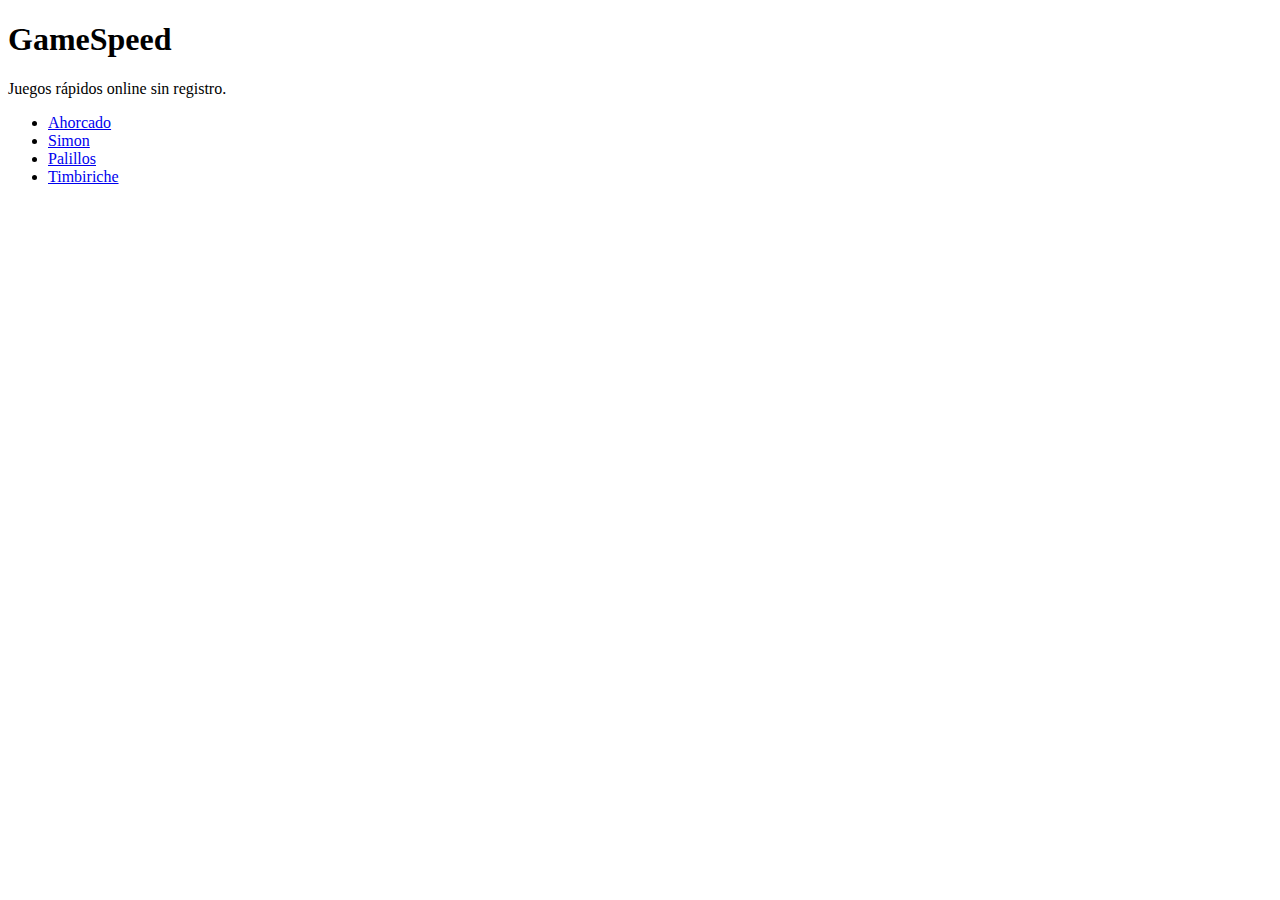
<file: index.html>
<!DOCTYPE html>
<html lang="es">
<head>
  <meta charset="UTF-8" />
  <meta name="viewport" content="width=device-width, initial-scale=1" />
  <title>GameSpeed - Juegos rápidos</title>
</head>
<body>
  <h1>GameSpeed</h1>
  <p>Juegos rápidos online sin registro.</p>
  <ul>
    <li><a href="/ahorcado/">Ahorcado</a></li>
    <li><a href="/simon/">Simon</a></li>
    <li><a href="/palillos/">Palillos</a></li>
    <li><a href="/timbiriche/">Timbiriche</a></li>
  </ul>
</body>
</html>
</file>
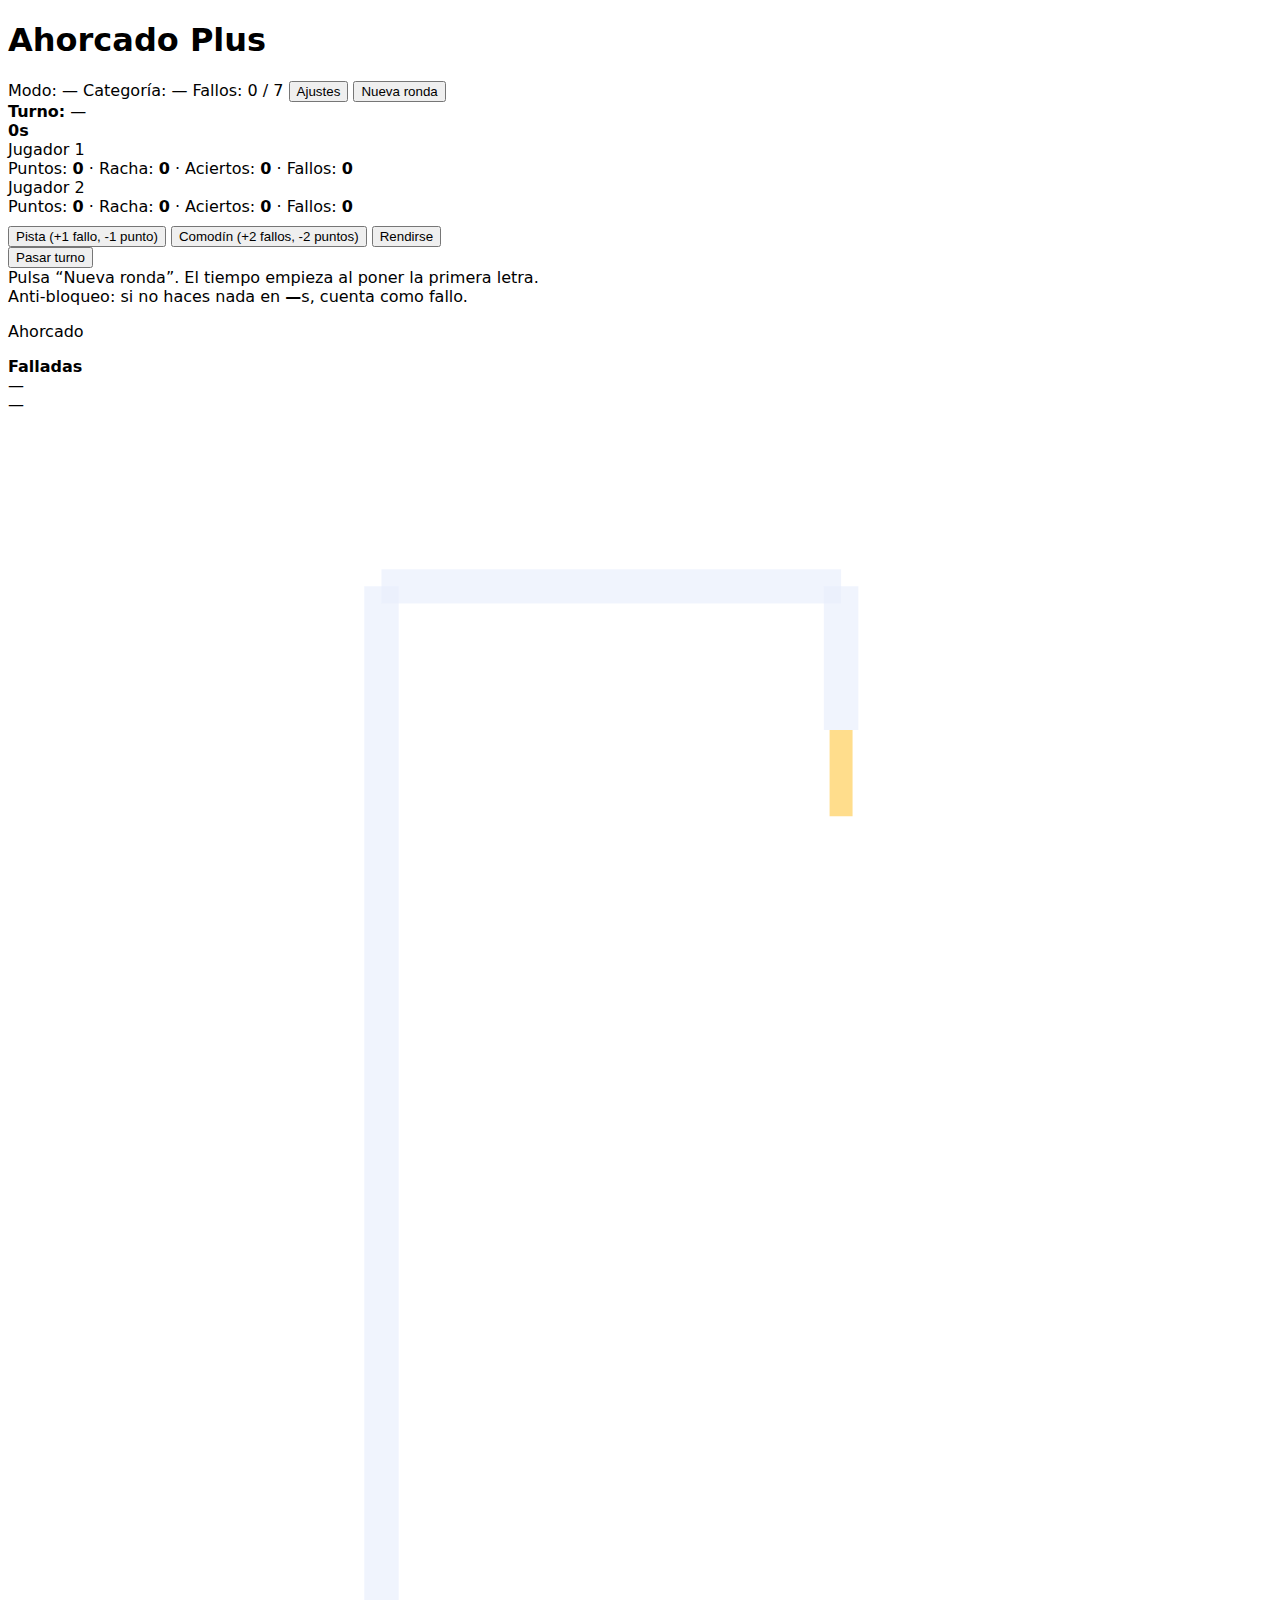
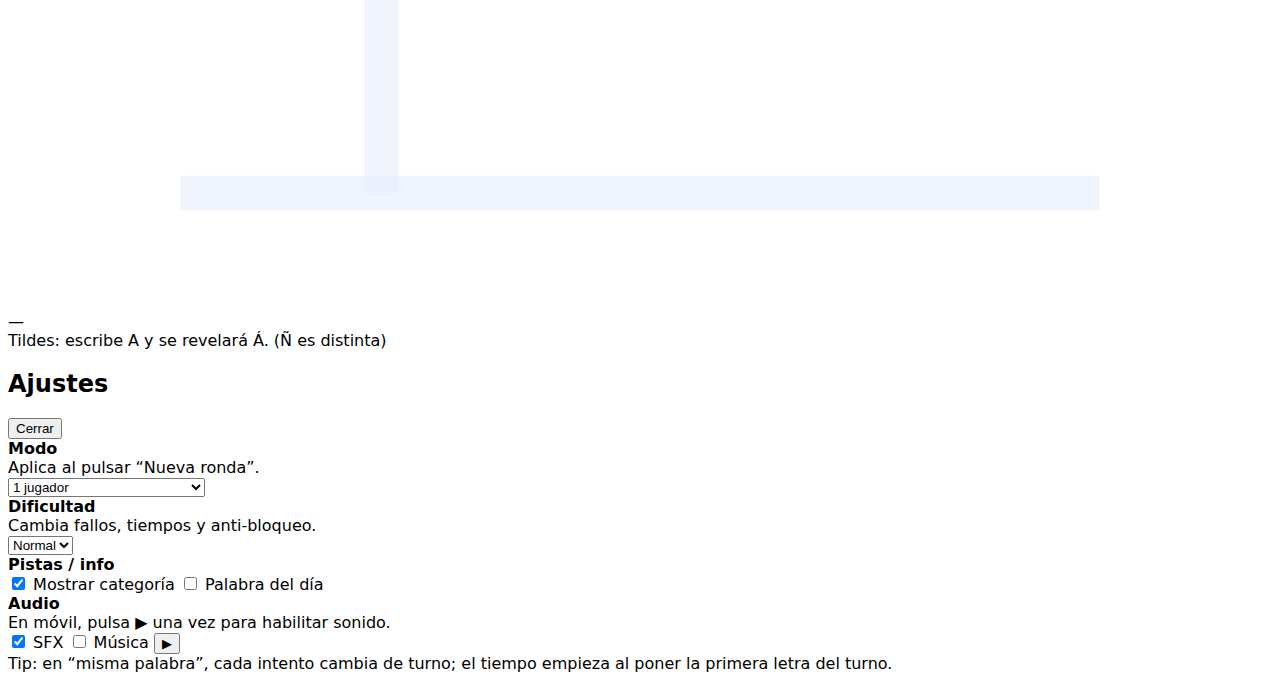
<file: ahorcado/index.html>
<!doctype html>
<html lang="es">
<head>
  <meta charset="utf-8" />
  <meta name="viewport" content="width=device-width,initial-scale=1" />
  <title>Ahorcado</title>
  <link rel="stylesheet" href="./style.css">
  <link rel="stylesheet" href="/assets/menu.css">
</head>
<body>
  <div class="wrap">
    <div class="top">
      <h1>Ahorcado Plus</h1>
      <div class="row">
        <span class="pill" id="modePill">Modo: —</span>
        <span class="pill" id="catPill">Categoría: —</span>
        <span class="pill" id="triesPill">Fallos: 0 / 7</span>
        <button class="btn" id="settingsBtn">Ajustes</button>
        <button class="btn" id="newBtn">Nueva ronda</button>
      </div>
    </div>

    <div class="grid">
      <!-- Juego -->
      <div class="card playCard">
        <div class="timerWrap">
          <div><strong>Turno:</strong> <span id="turnView">—</span></div>
          <div class="bar" aria-label="Tiempo"><div id="timeBar"></div></div>
          <div><strong><span id="timeLeft">0</span>s</strong></div>
        </div>

        <div class="score" id="scoreArea">
          <div class="scoreCard">
            <div class="name">Jugador 1 <span class="turnBadge" id="p1Turn" style="display:none;">TU TURNO</span></div>
            <div class="meta">Puntos: <strong id="p1Pts">0</strong> · Racha: <strong id="p1Streak">0</strong> · Aciertos: <strong id="p1Hits">0</strong> · Fallos: <strong id="p1Fails">0</strong></div>
          </div>
          <div class="scoreCard">
            <div class="name">Jugador 2 <span class="turnBadge" id="p2Turn" style="display:none;">TU TURNO</span></div>
            <div class="meta">Puntos: <strong id="p2Pts">0</strong> · Racha: <strong id="p2Streak">0</strong> · Aciertos: <strong id="p2Hits">0</strong> · Fallos: <strong id="p2Fails">0</strong></div>
          </div>
        </div>

        <div class="row" style="margin-top:10px; justify-content:space-between;">
          <div class="row">
            <button class="btn small warn" id="hintBtn">Pista (+1 fallo, -1 punto)</button>
            <button class="btn small warn" id="wildBtn">Comodín (+2 fallos, -2 puntos)</button>
            <button class="btn small bad" id="revealBtn">Rendirse</button>
          </div>
          <div class="row">
            <button class="btn small" id="skipBtn">Pasar turno</button>
          </div>
        </div>

        <div class="kbd" id="keyboard"></div>
        <div class="msg" id="msg">Pulsa “Nueva ronda”. El tiempo empieza al poner la primera letra.</div>
        <div class="msg" id="metaMsg">Anti-bloqueo: si no haces nada en <strong id="stallSec">—</strong>s, cuenta como fallo.</div>
      </div>

      <!-- Ahorcado fijo -->
      <div class="card hangCard">
        <p class="panelTitle">Ahorcado</p>
        <div class="hangTop">
          <div class="wrongBox">
            <b>Falladas</b>
            <div class="wrongLetters" id="wrongView">—</div>
          </div>
          <div class="word" id="wordView">—</div>
        </div>

        <div class="svgBox" id="svgBox">
          <div class="flash" id="flash"></div>
          <svg viewBox="0 0 220 260" aria-label="Dibujo del ahorcado">
            <path d="M30 240 H190" stroke="rgba(232,238,252,.65)" stroke-width="6" fill="none" />
            <path d="M65 240 V30" stroke="rgba(232,238,252,.65)" stroke-width="6" fill="none" />
            <path d="M65 30 H145" stroke="rgba(232,238,252,.65)" stroke-width="6" fill="none" />
            <path d="M145 30 V55" stroke="rgba(232,238,252,.65)" stroke-width="6" fill="none" />
            <path d="M145 55 V70" stroke="rgba(255,209,102,.75)" stroke-width="4" fill="none" />
            <g stroke="rgba(232,238,252,.85)" stroke-width="6" fill="none" stroke-linecap="round">
              <circle id="p_head" cx="145" cy="92" r="22" style="opacity:0" />
              <path id="p_body" d="M145 114 V165" style="opacity:0" />
              <path id="p_larm" d="M145 130 L118 150" style="opacity:0" />
              <path id="p_rarm" d="M145 130 L172 150" style="opacity:0" />
              <path id="p_lleg" d="M145 165 L123 200" style="opacity:0" />
              <path id="p_rleg" d="M145 165 L167 200" style="opacity:0" />
              <g id="p_eyes" style="opacity:0" stroke-width="4">
                <path d="M136 85 L142 91" />
                <path d="M142 85 L136 91" />
                <path d="M148 85 L154 91" />
                <path d="M154 85 L148 91" />
              </g>
            </g>
          </svg>
        </div>
        <div class="msg" id="resultMsg">—</div>
        <div class="hint">Tildes: escribe A y se revelará Á. (Ñ es distinta)</div>
      </div>
    </div>
  </div>

  <!-- Modal ajustes -->
  <div class="overlay" id="overlay">
    <div class="modal">
      <div class="row" style="justify-content:space-between;">
        <h2>Ajustes</h2>
        <button class="btn small" id="closeSettingsBtn">Cerrar</button>
      </div>

      <div class="field">
        <div>
          <div style="font-weight:900;">Modo</div>
          <div class="hint">Aplica al pulsar “Nueva ronda”.</div>
        </div>
        <select id="modeSel">
          <option value="solo" selected>1 jugador</option>
          <option value="versus">2 jugadores (misma palabra)</option>
          <option value="duelo">Duelo (1 palabra por jugador)</option>
        </select>
      </div>

      <div class="field">
        <div>
          <div style="font-weight:900;">Dificultad</div>
          <div class="hint">Cambia fallos, tiempos y anti-bloqueo.</div>
        </div>
        <select id="diffSel">
          <option value="easy">Fácil</option>
          <option value="normal" selected>Normal</option>
          <option value="hard">Difícil</option>
        </select>
      </div>

      <div class="field">
        <div>
          <div style="font-weight:900;">Pistas / info</div>
        </div>
        <div class="row">
          <label class="hint"><input type="checkbox" id="categoryHintChk" checked> Mostrar categoría</label>
          <label class="hint"><input type="checkbox" id="dailyChk"> Palabra del día</label>
        </div>
      </div>

      <div class="field">
        <div>
          <div style="font-weight:900;">Audio</div>
          <div class="hint">En móvil, pulsa ▶︎ una vez para habilitar sonido.</div>
        </div>
        <div class="row">
          <label class="hint"><input type="checkbox" id="sfxChk" checked> SFX</label>
          <label class="hint"><input type="checkbox" id="musicChk"> Música</label>
          <button class="btn small ghost" id="audioBtn" title="Necesita un clic para habilitar audio">▶︎</button>
        </div>
      </div>

      <div class="hint">Tip: en “misma palabra”, cada intento cambia de turno; el tiempo empieza al poner la primera letra del turno.</div>
    </div>
  </div>
  <script src="./game.js"></script>
</body>
</html>
</file>
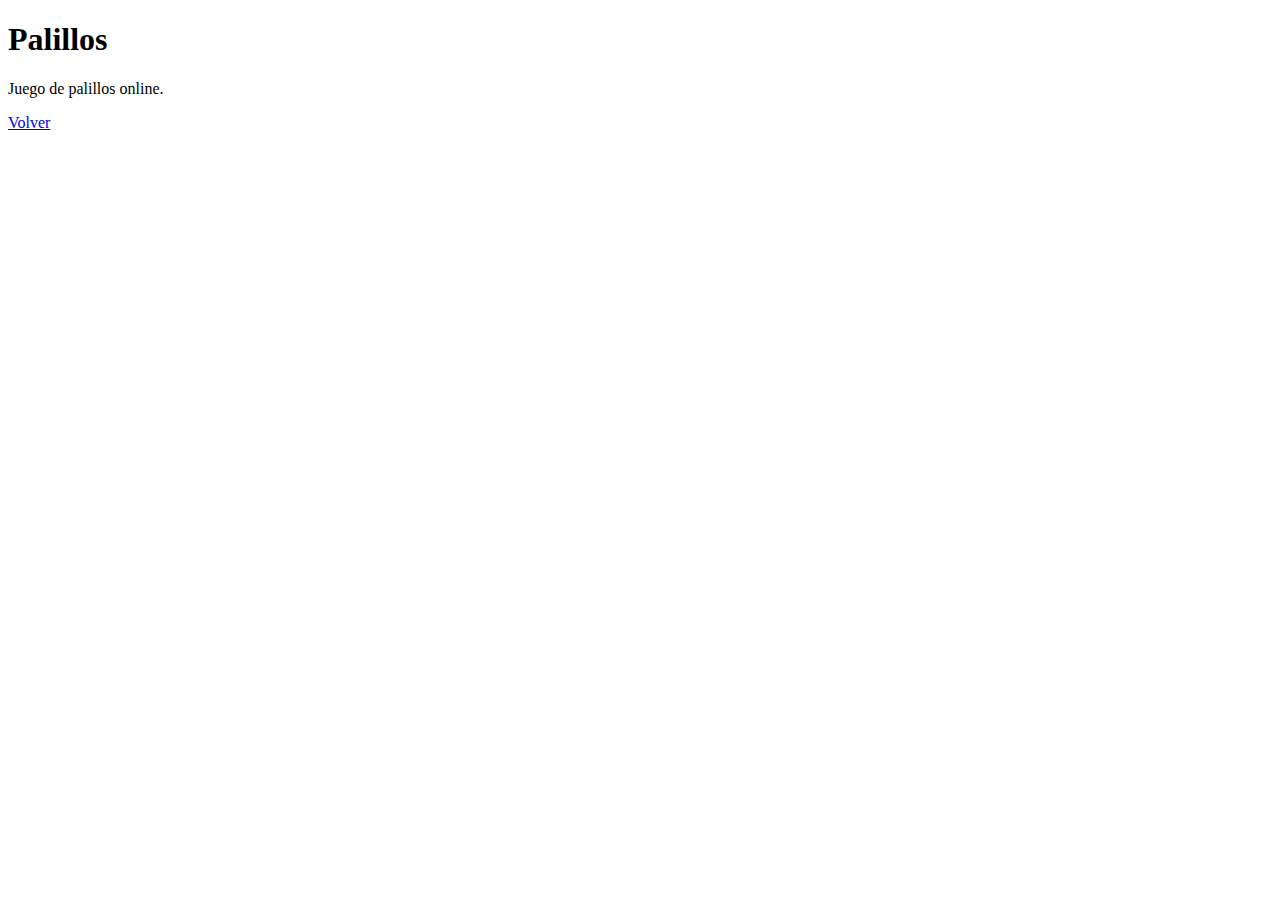
<file: palillos/index.html>
<!DOCTYPE html>
<html lang="es">
<head>
  <meta charset="UTF-8">
  <title>Palillos - GameSpeed</title>
</head>
<body>
  <h1>Palillos</h1>
  <p>Juego de palillos online.</p>
  <p><a href="/">Volver</a></p>
</body>
</html>
</file>
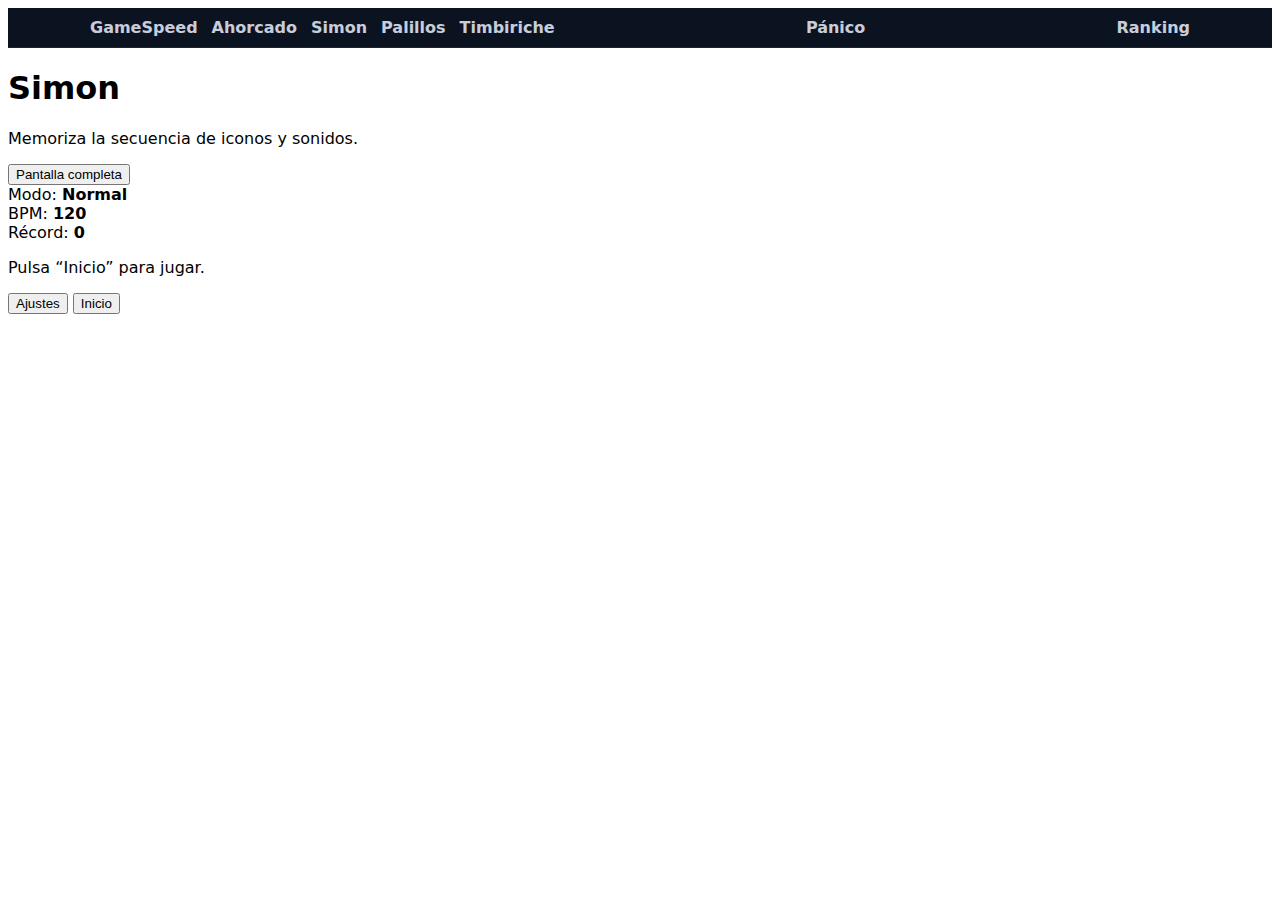
<file: simon/index.html>
<!DOCTYPE html>
<html lang="es">
<head>
  <meta charset="UTF-8" />
  <meta name="viewport" content="width=device-width,initial-scale=1,maximum-scale=1,user-scalable=no" />
  <title>Simon - GameSpeed</title>

  <!-- CSS del juego -->
  <link rel="stylesheet" href="./style.css" />
  <!-- CSS del menú -->
  <link rel="stylesheet" href="/assets/menu.css" />
</head>

<body>

  <!-- MENÚ GLOBAL -->
  <div id="menu"></div>

  <!-- JUEGO -->
  <section id="screenHome" class="screen active">
    <div class="top">
      <div>
        <h1>Simon</h1>
        <p class="muted">Memoriza la secuencia de iconos y sonidos.</p>
      </div>
      <button class="btn ghost" id="homeFsBtn">Pantalla completa</button>
    </div>

    <div class="panel">
      <div class="kpi">
        <div class="pill">Modo: <strong id="modeHome">Normal</strong></div>
        <div class="pill">BPM: <strong id="bpmHome">120</strong></div>
        <div class="pill">Récord: <strong id="bestHome">0</strong></div>
      </div>
      <p class="msg" id="homeMsg">Pulsa “Inicio” para jugar.</p>
    </div>

    <div class="row">
      <button class="btn secondary" id="goSettingsBtn">Ajustes</button>
      <button class="btn primary" id="goGameBtn">Inicio</button>
    </div>
  </section>

  <section id="screenSettings" class="screen"></section>
  <section id="screenGame" class="screen"></section>

  <!-- JS del juego -->
  <script src="./game.js"></script>
  <!-- JS del menú -->
  <script src="/assets/menu.js" defer></script>
</body>
</html>
</file>
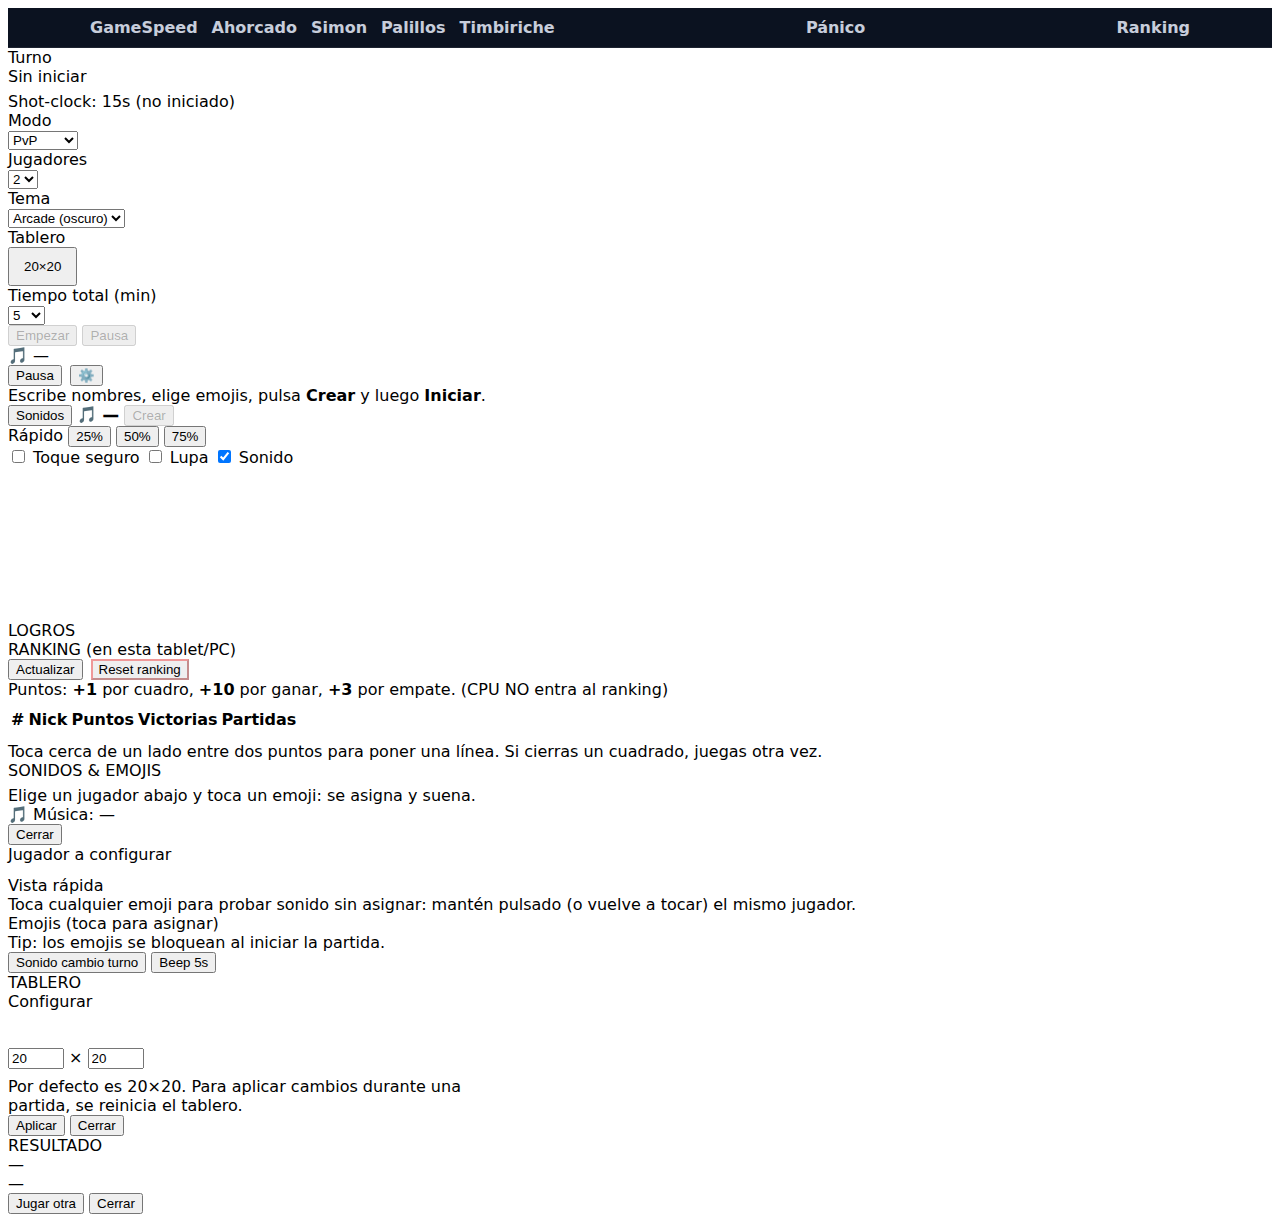
<file: timbiriche/index.html>
<!doctype html>
<html lang="es">
<head>
  <meta charset="utf-8" />
<link rel="icon" type="image/svg+xml" href='data:image/svg+xml;utf8,
<svg xmlns="http://www.w3.org/2000/svg" viewBox="0 0 512 512">
  <!-- Fondo -->
  <rect width="512" height="512" rx="96" fill="%230b1020"/>

  <!-- Cuadrado de líneas (jugadores) -->
  <line x1="150" y1="150" x2="362" y2="150" stroke="%231e88e5" stroke-width="26" stroke-linecap="round"/>
  <line x1="362" y1="150" x2="362" y2="362" stroke="%23e91e63" stroke-width="26" stroke-linecap="round"/>
  <line x1="362" y1="362" x2="150" y2="362" stroke="%23f97316" stroke-width="26" stroke-linecap="round"/>
  <line x1="150" y1="362" x2="150" y2="150" stroke="%2322c55e" stroke-width="26" stroke-linecap="round"/>

  <!-- Puntos -->
  <circle cx="150" cy="150" r="22" fill="white"/>
  <circle cx="362" cy="150" r="22" fill="white"/>
  <circle cx="362" cy="362" r="22" fill="white"/>
  <circle cx="150" cy="362" r="22" fill="white"/>

  <!-- Texto TiRiBiCHe -->
  <!-- Consonantes -->
  <text x="256" y="290" text-anchor="middle"
        font-size="96"
        font-family="system-ui,Segoe UI,Roboto,Arial"
        font-weight="900"
        fill="white"
        letter-spacing="2">
    T<tspan fill="%23ffd54a" font-size="80">i</tspan>
    R<tspan fill="%2322c55e" font-size="80">i</tspan>
    B<tspan fill="%231e88e5" font-size="80">i</tspan>
    C<tspan fill="%23e91e63" font-size="80">h</tspan>
    <tspan fill="%23f97316" font-size="80">e</tspan>
  </text>
</svg>'>

  <meta name="viewport" content="width=device-width,initial-scale=1" />
  <title>Timbiriche</title>
  <!-- CSS del juego -->
  <link rel="stylesheet" href="./style.css" />
  <!-- CSS del menú -->
  <link rel="stylesheet" href="/assets/menu.css" />
</head>

<body class="theme-arcade">
    <!-- MENÚ GLOBAL -->
  <div id="menu"></div>
  <div class="wrap">
    <div class="bar">
      <div class="left">
        <div class="playersGrid" id="playersGrid"></div>

        <div class="card" id="turnCard" style="align-items:flex-start;">
          <div>
            <div class="label">Turno</div>
            <div class="value" id="turnText">Sin iniciar</div>
            <div class="hint" id="progressText" style="margin-top:6px">Shot-clock: 15s (no iniciado)</div>
          </div>
        </div>
      </div>

      <div class="right">
        <div class="card">
          <div class="label">Modo</div>
          <select id="modeSel">
            <option value="pvp" selected>PvP</option>
            <option value="cpu">Vs CPU</option>
          </select>
        </div>
        <div class="card">
          <div class="label">Jugadores</div>
          <select id="playersSel">
            <option value="2" selected>2</option>
            <option value="3">3</option>
            <option value="4">4</option>
          </select>
        </div>
        <div class="card" id="turnModeCard" style="display:none;">
          <div class="label">Turnos</div>
          <select id="turnModeSel">
            <option value="order" selected>En orden</option>
            <option value="random">Aleatorio</option>
          </select>
          <div class="hint" style="margin-top:6px; max-width:180px">
            Aleatorio (4 jugadores): no repite turno y nadie se queda &gt;5 turnos sin jugar.
          </div>
        </div>

        <div class="card" id="cpuLvlCard" style="display:none;">
          <div class="label">Nivel CPU</div>
          <select id="cpuLevel"></select>
        </div>

        <div class="card">
          <div class="label">Tema</div>
          <select id="themeSel">
            <option value="light">Claro</option>
            <option value="arcade" selected>Arcade (oscuro)</option>
            <option value="paper">Papel</option>
          </select>
        </div>

        <div class="card">
          <div class="label">Tablero</div>
          <button id="boardBtn" class="btnPrimary" style="padding:10px 14px">20×20</button>
          <input id="cols" class="num" type="number" min="6" max="30" value="20" style="display:none" />
          <input id="rows" class="num" type="number" min="6" max="30" value="20" style="display:none" />
        </div>

        <div class="card">
          <div class="label">Tiempo total (min)</div>
          <select id="clock">
            <option value="3">3</option>
            <option value="5" selected>5</option>
            <option value="10">10</option>
            <option value="15">15</option>
            <option value="20">20</option>
            <option value="25">25</option>
            <option value="30">30</option>
          </select>
        </div>

        <button id="startBtn" class="btnPrimary" disabled>Empezar</button>
        <button id="pauseBtn" disabled>Pausa</button>
      </div>
    </div>

    
    <div class="playActions" id="playActions">
      <div class="pillTiny" id="musicPill">🎵 <span id="musicName">—</span></div>
      <div style="display:flex; gap:8px; flex-wrap:wrap; align-items:center;">
        <button id="pauseBtn2" class="btnPrimary">Pausa</button>
        <button id="settingsBtn2" title="Mostrar/ocultar ajustes">⚙️</button>
      </div>
    </div>

    <div class="playHud" id="playHud"></div>

    <div class="board" id="boardWrap">
      <div class="boardTop">
        <div class="hint" id="msg">Escribe nombres, elige emojis, pulsa <b>Crear</b> y luego <b>Iniciar</b>.</div>

        <div class="boardBtns">
        <button id="soundPanelBtn" title="Abrir panel de sonidos/emoji">Sonidos</button>
        <span class="pill" id="musicNowPill" title="Música de fondo actual" style="font-weight:950">
          🎵 <span id="musicNow">—</span>
        </span>

          <button id="createBtn" class="btnPrimary" disabled>Crear</button>

          <div class="quickBtns">
            <span class="tag">Rápido</span>
            <button id="q25Btn" title="Pone ~25% de líneas neutrales sin dejar cuadrados a 1 toque">25%</button>
            <button id="q50Btn" title="Pone ~50% de líneas neutrales sin dejar cuadrados a 1 toque">50%</button>
            <button id="q75Btn" title="Pone ~75% de líneas neutrales sin dejar cuadrados a 1 toque">75%</button>
          </div>

          <div class="shotBadgeBig" id="shotBadgeBig" style="display:none;">
            <span class="shotDot" id="shotDot"></span>
            <span class="tag" id="shotTag">15s</span>
            <span class="sec" id="shotClock">15</span>
          </div>

          <!-- por defecto OFF -->
          <label class="toggle" id="safeTapToggle" title="Con toque seguro, para poner una línea hay que tocar 2 veces la misma.">
            <input id="safeTap" type="checkbox" />
            Toque seguro
          </label>

          <!-- por defecto OFF -->
          <label class="toggle" id="loupeToggle" title="Lupa (si está activa).">
            <input id="loupeOn" type="checkbox" />
            Lupa
          </label>

          <label class="toggle" id="soundToggle" title="Sonidos.">
            <input id="soundOn" type="checkbox" checked />
            Sonido
          </label>
        </div>
      </div>

      <canvas id="c"></canvas>

      <div class="achievements">
        <div class="achTitle">LOGROS</div>
        <div class="achGrid" id="achGrid"></div>
      </div>

      <div class="ranking">
        <div class="rankHeader">
          <div class="rankTitle">RANKING (en esta tablet/PC)</div>
          <div style="display:flex; gap:8px; flex-wrap:wrap">
            <button id="rankRefreshBtn">Actualizar</button>
            <button id="rankResetBtn" style="border-color: rgba(239,68,68,.5)">Reset ranking</button>
          </div>
        </div>
        <div class="hint" style="margin-bottom:8px">
          Puntos: <b>+1</b> por cuadro, <b>+10</b> por ganar, <b>+3</b> por empate. (CPU NO entra al ranking)
        </div>
        <div style="overflow:auto">
          <table>
            <thead>
              <tr>
                <th>#</th><th>Nick</th>
                <th class="num">Puntos</th>
                <th class="num">Victorias</th>
                <th class="num">Partidas</th>
              </tr>
            </thead>
            <tbody id="rankBody"></tbody>
          </table>
        </div>
      </div>

      <div class="hint hintAfterBoard" style="margin-top:10px">
        Toca cerca de un lado entre dos puntos para poner una línea. Si cierras un cuadrado, juegas otra vez.
      </div>
    </div>
  </div>

  
  <!-- Panel de Sonidos (integrado desde sonidos.html) -->
  <div class="soundPanelOverlay" id="soundPanelOverlay" aria-hidden="true">
    <div class="soundPanel" role="dialog" aria-label="Panel de sonidos">
      <div class="spHead">
        <div>
          <div class="spTitle">SONIDOS & EMOJIS</div>
          <div class="hint" style="margin-top:6px">
            Elige un jugador abajo y toca un emoji: se asigna y suena.
          </div>
        </div>
        <div class="row" style="gap:8px">
          <div class="spBadge">🎵 Música: <span id="musicNow2">—</span></div>
          <button id="closeSoundPanelBtn" class="btnPrimary">Cerrar</button>
        </div>
      </div>

      <div class="spGrid">
        <div class="spCard">
          <div class="spLabel">Jugador a configurar</div>
          <div class="playerPick" id="spPlayerPick"></div>

          <div class="spLabel" style="margin-top:12px">Vista rápida</div>
          <div class="hint">Toca cualquier emoji para probar sonido sin asignar: mantén pulsado (o vuelve a tocar) el mismo jugador.</div>
        </div>

        <div class="spCard">
          <div class="spLabel">Emojis (toca para asignar)</div>
          <div class="emojiGrid" id="spEmojiGrid"></div>
        </div>
      </div>

      <div class="spFooter">
        <div class="spHint">Tip: los emojis se bloquean al iniciar la partida.</div>
        <div class="row" style="gap:8px">
          <button id="spTestTurnBtn">Sonido cambio turno</button>
          <button id="spTestBeepBtn">Beep 5s</button>
        </div>
      </div>
    </div>
  </div>


  <div class="overlay" id="boardOverlay">
    <div class="arcade" style="max-width:520px;">
      <div class="arcadeHeader">
        <div class="arcadeTitle">TABLERO</div>
        <div class="arcadeBadge">Configurar</div>
      </div>

      <div class="ledCard" style="margin-top:10px">
        <div class="label" style="color:rgba(255,255,255,.75); margin-bottom:8px">Tamaño (puntos)</div>
        <div class="row">
          <input id="boardCols" class="num" type="number" min="6" max="30" value="20" />
          <span class="hint">×</span>
          <input id="boardRows" class="num" type="number" min="6" max="30" value="20" />
        </div>
        <div class="hint" style="margin-top:8px">
          Por defecto es 20×20. Para aplicar cambios durante una partida, se reinicia el tablero.
        </div>
      </div>

      <div class="arcadeFooter">
        <div class="arcadeMsg"> </div>
        <div class="arcadeBtns">
          <button id="boardApplyBtn" class="btnWin">Aplicar</button>
          <button id="boardCancelBtn" class="btnLose">Cerrar</button>
        </div>
      </div>
    </div>
  </div>

<div class="overlay" id="overlay">
    <div class="arcade">
      <div class="arcadeHeader">
        <div class="arcadeTitle">RESULTADO</div>
        <div class="arcadeBadge" id="winnerBadge">—</div>
      </div>

      <div class="ledRow" id="resultsGrid"></div>

      <div class="arcadeFooter">
        <div class="arcadeMsg" id="arcadeReason">—</div>
        <div class="arcadeBtns">
          <button id="playAgainBtn" class="btnWin">Jugar otra</button>
          <button id="closeOverlayBtn" class="btnLose">Cerrar</button>
        </div>
      </div>
    </div>
  </div>
    <!-- JS del juego -->
  <script src="./game.js"></script>
  <!-- JS del menú -->
  <script src="/assets/menu.js" defer></script>
</body>
</html>
</file>
<file: ahorcado/style.css>
body { font-family: system-ui, Arial, sans-serif; }
</file>
<file: assets/menu.css>
.main-menu{
  position: sticky;
  top: 0;
  z-index: 1000;
  background: #0b1220;
  border-bottom: 1px solid rgba(255,255,255,.08);
}

.main-menu nav{
  max-width:1100px;
  margin:0 auto;
  padding:10px 18px;
  display:flex;
  gap:14px;
  align-items:center;
}

.main-menu a{
  color: #e8eefc;
  text-decoration: none;
  font-weight: 600;
  opacity: .85;
}

.main-menu a:hover{ opacity: 1; }
.main-menu .right{ margin-left:auto; }
</file>
<file: simon/style.css>
body { font-family: system-ui, Arial, sans-serif; }
</file>
<file: timbiriche/style.css>
body { font-family: system-ui, Arial, sans-serif; }
</file>
